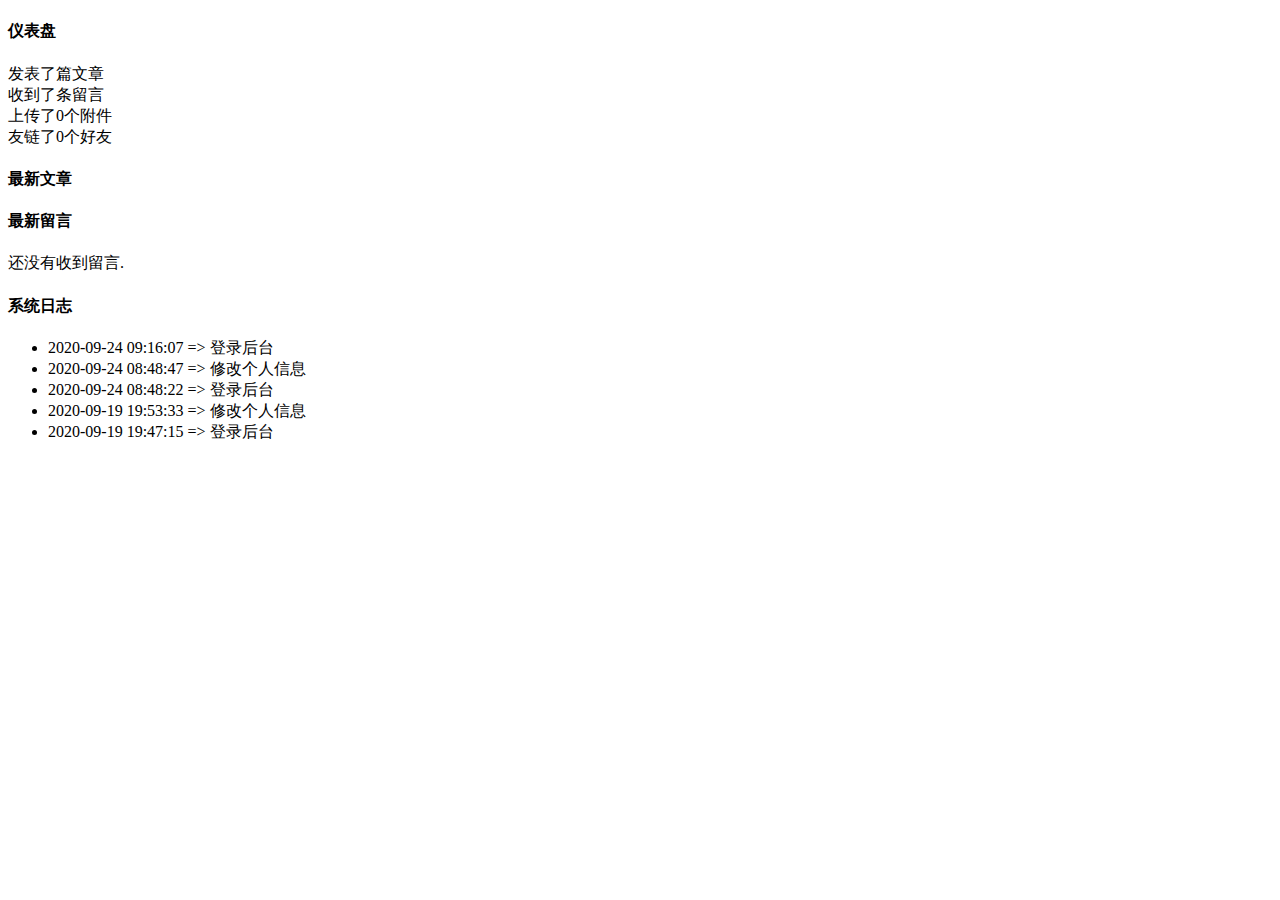
<file: target/classes/templates/admin/index.html>
<!DOCTYPE html>
<html lang="en" xmlns:th="http://www.thymeleaf.org" th:with="title='管理中心',active='home'">
<header th:replace="admin/header::headerFragment(${title},${active})"></header>
<body class="fixed-left">
<div id="wrapper">
    <div th:replace="admin/header::header-body"></div>
    <div class="content-page">
        <div class="content">
            <div class="container">
                <div class="row">
                    <div class="col-sm-12">
                        <h4 class="page-title">仪表盘</h4>
                    </div>

                    <div class="row">
                        <div class="col-sm-6 col-lg-3">
                            <div class="mini-stat clearfix bx-shadow bg-info">
                                <span class="mini-stat-icon"><i class="fa fa-quote-right" aria-hidden="true"></i></span>
                                <div class="mini-stat-info text-right">
                                    发表了<span class="counter" th:text="${size1}"></span>篇文章
                                </div>
                            </div>
                        </div>
                        <div class="col-sm-6 col-lg-3">
                            <div class="mini-stat clearfix bg-purple bx-shadow">
                                <span class="mini-stat-icon"><i class="fa fa-comments-o" aria-hidden="true"></i></span>
                                <div class="mini-stat-info text-right">
                                    收到了<span class="counter" th:text="${size2}"></span>条留言
                                </div>
                            </div>
                        </div>

                        <div class="col-sm-6 col-lg-3">
                            <div class="mini-stat clearfix bg-success bx-shadow">
                                <span class="mini-stat-icon"><i class="fa fa-cloud-upload"
                                                                aria-hidden="true"></i></span>
                                <div class="mini-stat-info text-right">
                                    <!--上传了<span class="counter" th:text="${statistics.attachs}"></span>个附件-->
                                    上传了<span class="counter">0</span>个附件
                                </div>
                            </div>
                        </div>

                        <div class="col-sm-6 col-lg-3">
                            <div class="mini-stat clearfix bg-primary bx-shadow">
                                <span class="mini-stat-icon"><i class="fa fa-link" aria-hidden="true"></i></span>
                                <div class="mini-stat-info text-right">
                                    <!--友链了<span class="counter" th:text="${statistics.links}"></span>个好友-->
                                    友链了<span class="counter">0</span>个好友
                                </div>
                            </div>
                        </div>
                    </div>

                    <div class="row">
                        <div class="col-md-4">
                            <div class="panel panel-default">
                                <div class="panel-heading">
                                    <h4 class="panel-title">最新文章</h4>
                                </div>
                                <div class="panel-body">
                                    <ul class="list-group">
                                        <!--<li class="list-group-item" th:each="article : ${articles}">
                            <span class="badge badge-primary"
                                  th:title="${article.commentsNum}+'条评论'" th:text="${article.commentsNum}"></span>
                                            <a target="_blank" th:href="${commons.site_url('/blog/article/')}+${article.cid}"
                                               th:text="${article.title}"></a>
                                        </li>-->
                                    </ul>
                                </div>
                            </div>
                        </div>
                        <div class="col-md-4">
                            <div class="panel panel-default">
                                <div class="panel-heading">
                                    <h4 class="panel-title">最新留言</h4>
                                </div>
                                <div class="panel-body">
                                    <div class="alert alert-warning">
                                        还没有收到留言.
                                    </div>
                                    <!--<div th:if="${comments}== null and ${#lists.size(comments)}==0">
                                        <div class="alert alert-warning">
                                            还没有收到留言.
                                        </div>
                                    </div>
                                    <ul class="list-group"
                                        th:unless="${comments}==null and ${#lists.size(comments)}==0">
                                        <li class="list-group-item" th:each="comment : ${comments}">
                                            <div th:if="${comment.url}!=null and ${comment.url}!=''">
                                                <a th:href="@{${comment.url}}" target="_blank"
                                                   th:text="${comment.author}"></a>
                                            </div>
                                            <th:block th:unless="${comment.url}!=null and ${comment.url}!=''" th:text="${comment.author}"/>
                                            于<th:block th:text="${commons.fmtdate(comment.created,'MM月dd日HH:mm')}"/>：<a
                                                th:href="${commons.site_url('/blog/article/')}+${comment.cid}+'#comments-content'"
                                                target="_blank" th:utext="${commons.article(comment.content)}"></a>
                                        </li>
                                    </ul>-->
                                </div>
                            </div>
                        </div>
                        <div class="col-md-4">
                            <div class="panel panel-default">
                                <div class="panel-heading">
                                    <h4 class="panel-title">系统日志</h4>
                                </div>
                                <div class="panel-body">
                                    <ul class="list-group" >
                                        <!--<li class="list-group-item" th:each="log : ${logs}">
                                            <span th:text="${commons.fmtdate(log.created, 'yyyy-MM-dd HH:mm:ss')} +' => '+ ${log.action}"></span>
                                        </li>-->
                                        <li class="list-group-item">
                                            <span>2020-09-24 09:16:07 =&gt; 登录后台</span>
                                        </li>
                                        <li class="list-group-item">
                                            <span>2020-09-24 08:48:47 =&gt; 修改个人信息</span>
                                        </li>
                                        <li class="list-group-item">
                                            <span>2020-09-24 08:48:22 =&gt; 登录后台</span>
                                        </li>
                                        <li class="list-group-item">
                                            <span>2020-09-19 19:53:33 =&gt; 修改个人信息</span>
                                        </li>
                                        <li class="list-group-item">
                                            <span>2020-09-19 19:47:15 =&gt; 登录后台</span>
                                        </li>
                                    </ul>
                                </div>
                            </div>
                        </div>
                    </div>
                </div>
                <div th:replace="admin/footer :: footer-content"></div>
            </div>
        </div>
    </div>
</div>
<div th:replace="admin/footer :: footer"></div>
</body>
</html>
</file>
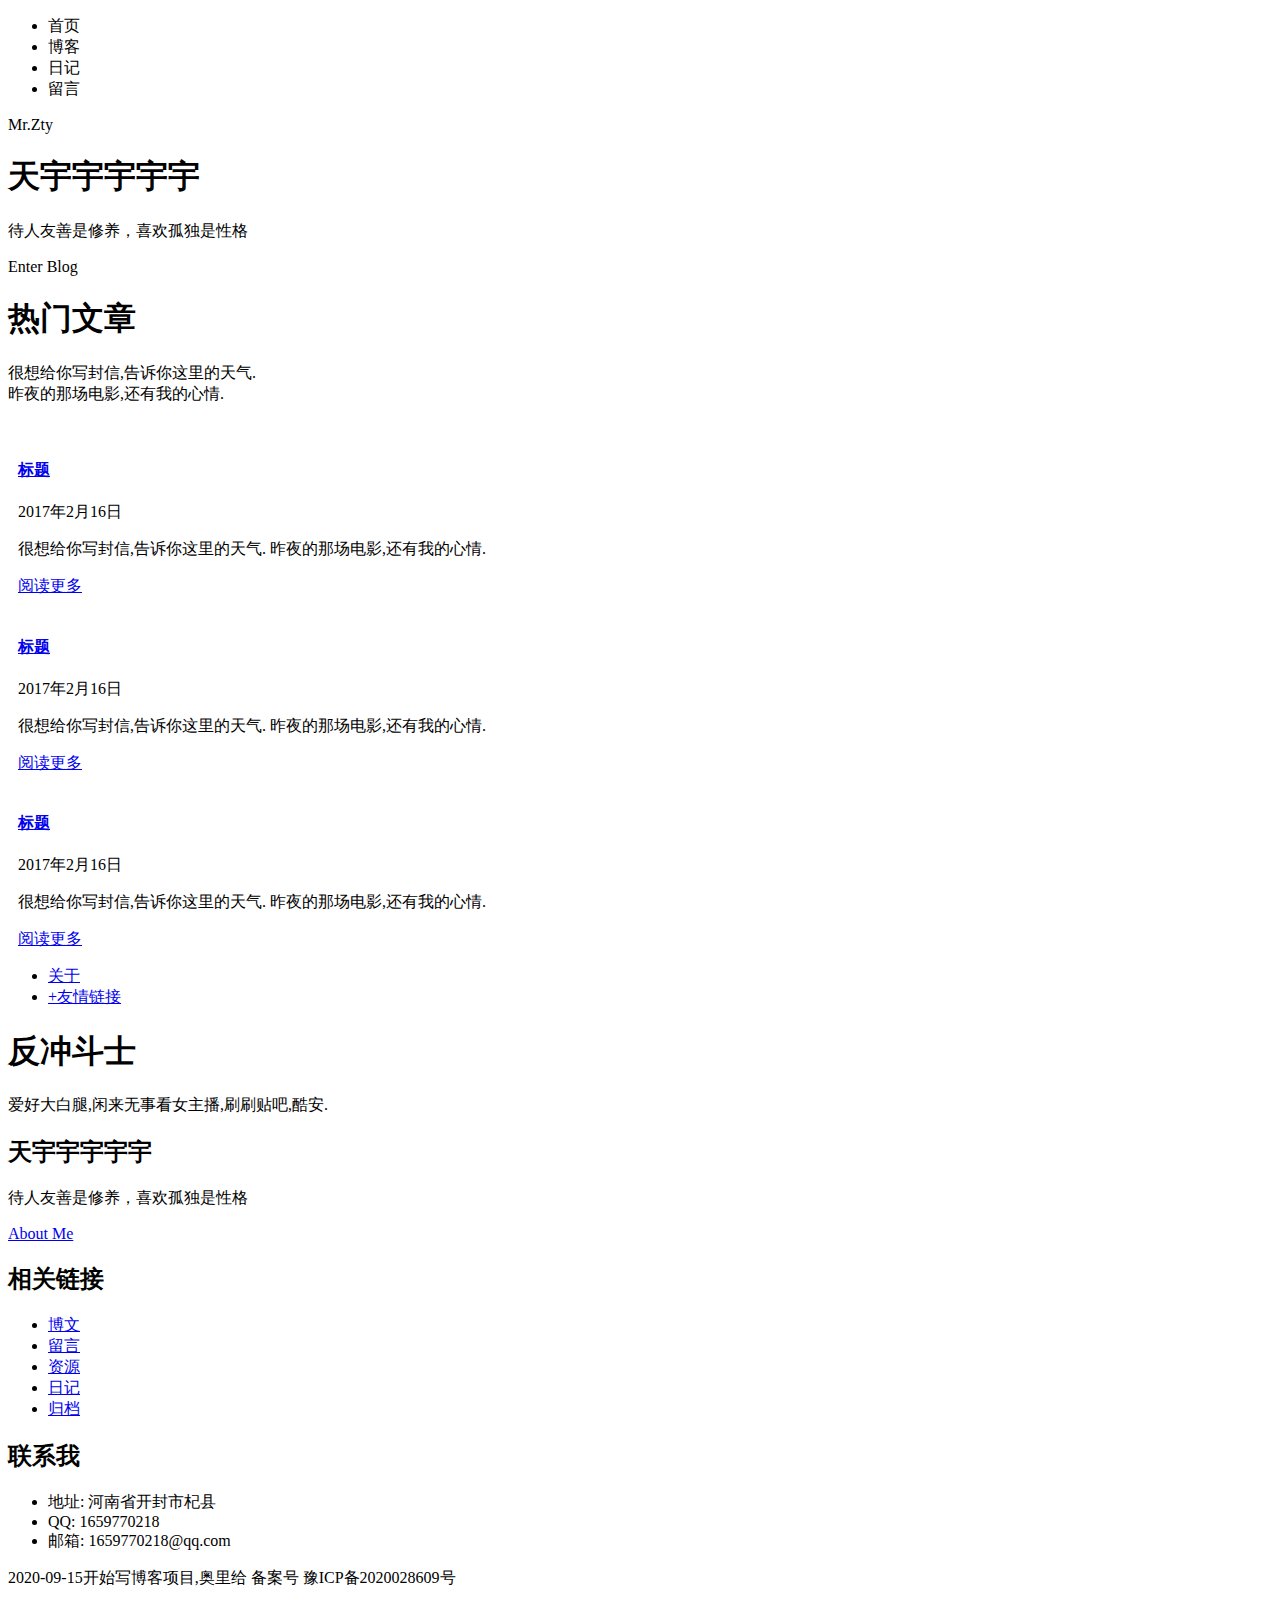
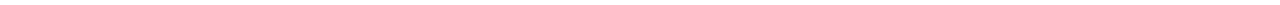
<file: target/classes/templates/blog/index.html>
<!DOCTYPE html>
<html lang="en" xmlns:th="http://www.thymeleaf.org">
<head>
    <meta charset="UTF-8">
    <meta http-equiv="X-UA-Compatible" content="IE=edge,chrome=1" />
    <meta name="renderer" content="webkit">
    <meta name="viewport" content="width=device-width" />
    <title>首页</title>
    <link rel="shortcut icon" th:href="@{/logo.ico}"/>
    <link rel="bookmark" th:href="@{/logo.ico}"/>
    <link th:href="@{/layui/css/layui.css}" rel="stylesheet" type="text/css">
    <link th:href="@{/font-awesome/css/font-awesome.min.css}" rel="stylesheet" type="text/css">
    <link th:href="@{/css/index_style.css}" rel="stylesheet" type="text/css">
    <link th:href="@{/css/animate.min.css}" rel="stylesheet" type="text/css">
</head>
<body>
<div id="menu" class="hover_animation menu_open" data-mark="false">
    <span></span>
    <span></span>
    <span></span>
</div>
<div id="navgation" class="navgation navgation_close">
    <ul class="point">
        <li><a onclick="location.reload()">首页</a></li>
        <li><a th:href="@{/article}">博客</a></li>
        <li><a th:href="@{/diary}">日记</a></li>
        <li><a th:href="@{/message}">留言</a></li>
    </ul>
    <div class="logo"><a>Mr.Zty</a></div>
</div>
<div class="section" id="section1">
    <div class="fp-tablecell">
        <div class="page1">
            <div class="nav wow zoomIn" data-wow-duration="2s">
                <h1>天宇宇宇宇宇</h1>
                <p>待人友善是修养，喜欢孤独是性格</p>
                <a class="layui-btn layui-btn-normal" style="margin-top: 20px" th:href="@{/article}">Enter Blog</a>
            </div>
            <a class="next wow fadeInUp" data-wow-duration="2s" id="next"></a>
        </div>
    </div>
</div>
<div class="section" id="section2">
    <div class="fp-tablecell">
        <div class="page2">
            <div class="warp-box">
                <div class="new-article">
                    <div class="inner wow fadeInDown" data-wow-delay=".2s">
                        <h1>热门文章</h1>
                        <p>
                            很想给你写封信,告诉你这里的天气.
                            <br>昨夜的那场电影,还有我的心情.
                        </p>
                    </div>
                </div>
                <div class="layui-row">
                    <div class="layui-col-xs12 layui-col-sm4 layui-col-md4  wow fadeInUp" style="padding: 0 10px">
                        <div class="single-news">
                            <div class="news-head">
                                <img th:src="@{/image/1.jpg}">
                                <a href="#" class="link"><i class="fa fa-link"></i></a>
                            </div>
                            <div class="news-content">
                                <h4>
                                    <a href="#">
                                        标题
                                    </a>
                                </h4>
                                <div class="date">
                                    2017年2月16日
                                </div>
                                <p>
                                    很想给你写封信,告诉你这里的天气. 昨夜的那场电影,还有我的心情.
                                </p>
                                <a href="#" class="btn">
                                    阅读更多
                                </a>
                            </div>
                        </div>
                    </div>
                    <div class="layui-col-xs12 layui-col-sm4 layui-col-md4  wow fadeInUp" data-wow-delay=".2s" style="padding: 0 10px">
                        <div class="single-news">
                            <div class="news-head">
                                <img th:src="@{/image/1.jpg}">
                                <a href="#" class="link"><i class="fa fa-link"></i></a>
                            </div>
                            <div class="news-content">
                                <h4>
                                    <a href="#">
                                        标题
                                    </a>
                                </h4>
                                <div class="date">
                                    2017年2月16日
                                </div>
                                <p>
                                    很想给你写封信,告诉你这里的天气. 昨夜的那场电影,还有我的心情.
                                </p>
                                <a href="#" class="btn">
                                    阅读更多
                                </a>
                            </div>
                        </div>
                    </div>
                    <div class="layui-col-xs12 layui-col-sm4 layui-col-md4  wow fadeInUp" data-wow-delay=".4s" style="padding: 0 10px">
                        <div class="single-news">
                            <div class="news-head">
                                <img th:src="@{/image/1.jpg}">
                                <a href="#" class="link"><i class="fa fa-link"></i></a>
                            </div>
                            <div class="news-content">
                                <h4>
                                    <a href="#">
                                        标题
                                    </a>
                                </h4>
                                <div class="date">
                                    2017年2月16日
                                </div>
                                <p>
                                    很想给你写封信,告诉你这里的天气. 昨夜的那场电影,还有我的心情.
                                </p>
                                <a href="#" class="btn">
                                    阅读更多
                                </a>
                            </div>
                        </div>
                    </div>
                </div>
            </div>
        </div>
    </div>
</div>
<div class="section" id="section3">
    <div class="fp-tablecell">
        <div class="page3">
            <div class="warp-box">
                <div class="warp">
                    <div class="inner">
                        <div class="links">
                            <ul>
                                <li class="wow fadeInLeft"><a href="#">关于</a></li>
                                <li class="wow fadeInRight"><a href="#">+友情链接</a></li>
                            </ul>
                        </div>
                    </div>
                </div>
            </div>
        </div>
    </div>
</div>
<div class="section" id="section4">
    <div class="fp-tablecell">
        <div class="page4">
            <div class="warp-box">
                <div class="about">
                    <div class="inner">
                        <h1 class="wow fadeInLeft">反冲斗士</h1>
                        <p class="wow fadeInRight">
                            爱好大白腿,闲来无事看女主播,刷刷贴吧,酷安.
                        </p>
                    </div>
                </div>
            </div>
        </div>
    </div>
</div>
<footer class="footer wow fadeInUp" id="contact">
    <div class="footer-top">
        <div class="container">
            <div class="layui-row">
                <div class="layui-col-xs12 layui-col-sm6 layui-col-md4">
                    <div class="single-widget about">
                        <div class="footer-logo">
                            <h2>天宇宇宇宇宇</h2>
                        </div>
                        <p>待人友善是修养，喜欢孤独是性格</p>
                        <div class="button">
                            <a href="#" class="btn layui-btn layui-btn-normal">About Me</a>
                        </div>
                    </div>
                </div>
                <div class="layui-col-xs12 layui-col-sm6 layui-col-md4">
                    <div class="single-widget">
                        <h2>相关链接</h2>
                        <ul class="social-icon">
                            <li class="active"><a href="#"><i class="fa fa-book"></i>博文</a></li>
                            <li class="active"><a href="#"><i class="fa fa-comments"></i>留言</a></li>
                            <li class="active"><a href="#"><i class="fa fa-share"></i>资源</a></li>
                            <li class="active"><a href="#"><i class="fa fa-snowflake-o"></i>日记</a></li>
                            <li class="active"><a href="#"><i class="fa fa-files-o"></i>归档</a></li>
                        </ul>
                    </div>
                </div>
                <div class="layui-col-xs12 layui-col-sm12 layui-col-md4">
                    <div class="single-widget contact">
                        <h2>联系我</h2>
                        <ul class="list">
                            <li><i class="fa fa-map"></i>地址: 河南省开封市杞县</li>
                            <li><i class="fa fa-qq"></i>QQ: 1659770218 </li>
                            <li><i class="fa fa-envelope"></i>邮箱: 1659770218@qq.com</li>
                        </ul>
                    </div>
                </div>
            </div>
        </div>
    </div>
    <div class="copyright">
        <div class="container">
            <div class="layui-row">
                <div class="layui-col-xs12 layui-col-sm12 layui-col-md12 text-center">
                    <!--<p>Copyright &copy; 2018-2018 燕十三 All Rights Reserved V.3.1.3 蜀ICP备18008600号</p>-->
                    <p>2020-09-15开始写博客项目,奥里给 备案号 豫ICP备2020028609号</p>
                </div>
            </div>
        </div>
    </div>
</footer>
<script th:src="@{/layui/layui.js}"></script>
<script th:src="@{/js/wow.min.js}"></script>
<script th:src="@{/js/index.js}"></script>
<script>

    let layer;
    layui.use('layer', function(){
        layer = layui.layer;
        layer.open({
            type: 1
            ,title: false //不显示标题栏
            ,closeBtn: false
            ,area: '300px;'
            ,shade: 0.8
            ,id: 'LAY_layuipro' //设定一个id，防止重复弹出
            ,btn: ['火速围观', '残忍拒绝']
            ,btnAlign: 'c'
            ,moveType: 1 //拖拽模式，0或者1
            ,content: '<div style="padding: 50px; line-height: 22px; background-color: #393D49; color: #fff; font-weight: 300;">' +
                '我的第一个项目<br>有点赶鸭子上架的感觉<br><br>功能都还没完善,留言,QQ登录,评论还都在努力中<br>' +
                '<br>现在只能浏览<br><br>正在努力 ^_^</div>'
            ,success: function(layero){
                var btn = layero.find('.layui-layer-btn');
                btn.find('.layui-layer-btn0').attr({
                    /*href: 'http://www.layui.com/'
                    ,*/target: '_blank'
                });
            }
        });
    });
    window.onload = function () {

    }
</script>
</body>
</html>
</file>
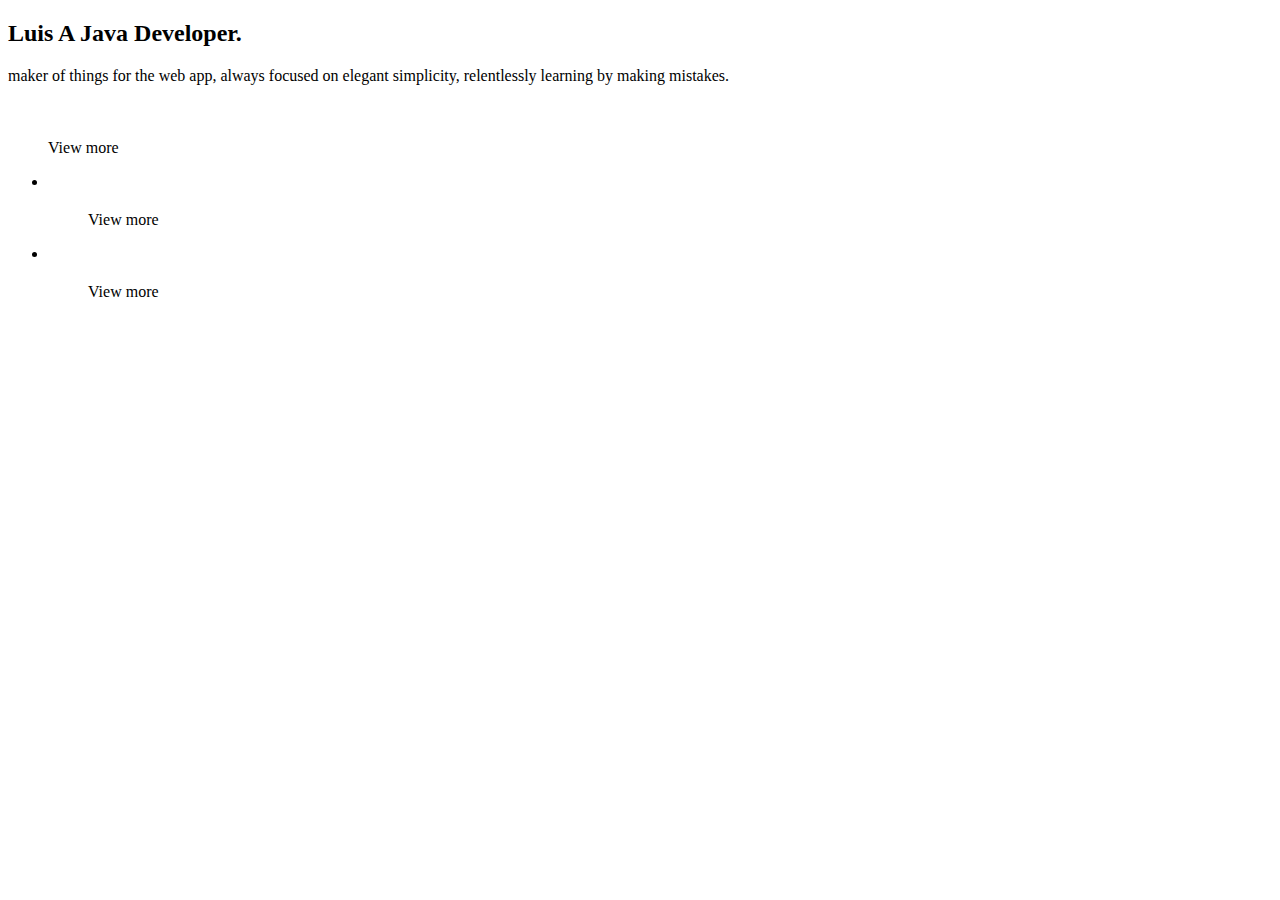
<file: target/classes/templates/site/index.html>
<!DOCTYPE HTML>

<html lang="en" xmlns:th="http://www.thymeleaf.org">
<div th:replace="site/head::head(${commons.site_title()},${commons.google_site_verification()}, ${commons.baidu_site_verification()})"></div>

<body>

<!-- header -->

<div th:replace="site/header::header"></div>

<!-- header --> 

<!-- main -->

<main role="main-home-wrapper" class="container">
  <div class="row">
    <section class="col-xs-12 col-sm-6 col-md-6 col-lg-6 ">
      <article role="pge-title-content">
        <header>
          <h2><span>Luis</span> A Java Developer.</h2>
        </header>
        <p>maker of things for the web app, always focused on elegant simplicity, relentlessly learning by making mistakes.</p>
      </article>
    </section>
    <th:block th:each="archive,archiveStat : ${archives.list}">
      <th:block th:if="${archiveStat.index == 1}">
        <section class="col-xs-12 col-sm-6 col-md-6 col-lg-6 grid">
          <figure class="effect-oscar"> <img th:src="${commons.show_thumb(archive.content)}" alt="" class="img-responsive"/>
            <figcaption>
              <h2><th:block th:text="${archive.title}" ></th:block></h2>
              <p><th:block th:utext="${commons.fmtdate_en(archive.created)}"></th:block></p>
              <a th:href="${commons.photoPermalink(archive.cid)}">View more</a> </figcaption>
          </figure>
        </section>
      </th:block>
    </th:block>

    <!-- left -->
    <div class="clearfix"></div>
    <section class="col-xs-12 col-sm-6 col-md-6 col-lg-6 grid">
      <ul class="grid-lod effect-2" id="grid">
        <th:block th:each="archive,archiveStat : ${archives.list}">
          <th:block th:if="${archiveStat.index != 1 && archiveStat.index % 2 == 0}">
            <li>
              <figure class="effect-oscar"> <img th:src="${commons.show_thumb(archive.content)}" alt="" class="img-responsive"/>
                <figcaption>
                  <h2><th:block th:text="${archive.title}" ></th:block></h2>
                  <p><th:block th:utext="${commons.fmtdate_en(archive.created)}"></th:block></p>
                  <a th:href="${commons.photoPermalink(archive.cid)}">View more</a> </figcaption>
              </figure>
            </li>
          </th:block>
        </th:block>
      </ul>
    </section>

    <!-- right -->
    <section class="col-xs-12 col-sm-6 col-md-6 col-lg-6 grid">
      <ul class="grid-lod effect-2" id="grid">
        <th:block th:each="archive,archiveStat : ${archives.list}">
          <th:block th:if="${archiveStat.index != 1 && archiveStat.index % 2 != 0}">
            <li>
              <figure class="effect-oscar"> <img th:src="${commons.show_thumb(archive.content)}" alt="" class="img-responsive"/>
                <figcaption>
                  <h2><th:block th:text="${archive.title}" ></th:block></h2>
                  <p><th:block th:utext="${commons.fmtdate_en(archive.created)}"></th:block></p>
                  <a th:href="${commons.photoPermalink(archive.cid)}">View more</a> </figcaption>
              </figure>
            </li>
          </th:block>
        </th:block>
      </ul>
    </section>
    <div class="clearfix"></div>
  </div>
</main>

<!-- main --> 

<!-- footer -->
<div th:replace="site/footer::footer(${commons.site_title()},${commons.site_record()},${commons.site_url()})"></div>

</body>
</html>
</file>
